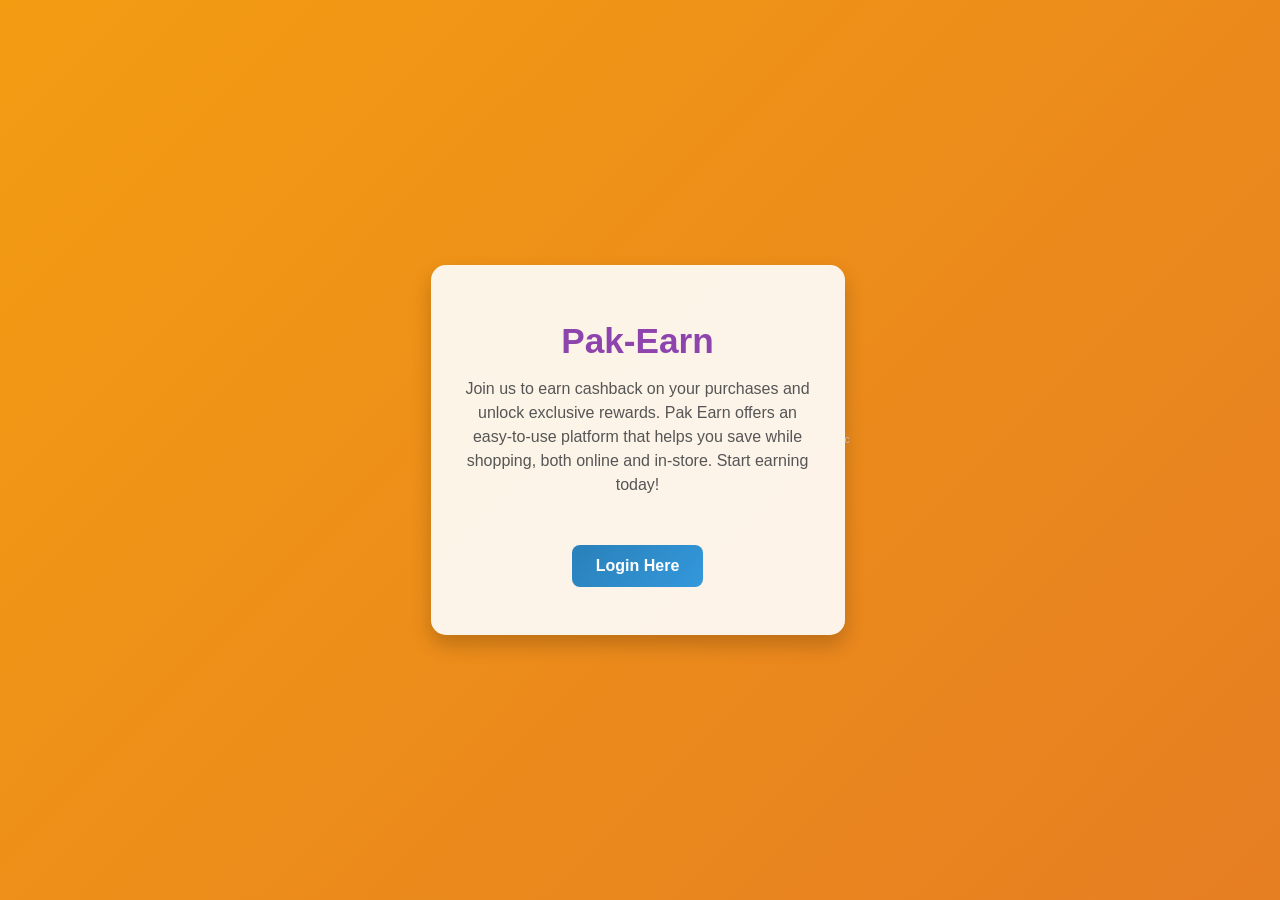
<file: index.html>
<!DOCTYPE html>
<html lang="en">
<head>
    <meta charset="UTF-8">
    <meta name="viewport" content="width=device-width, initial-scale=1.0">
    
    <title>Pak-Earn - Earn Cashback & Rewards on Shopping | Best Deals</title>
    
    <meta name="description" content="Join Pak Earn and earn cashback on your purchases. Unlock exclusive rewards and save on shopping. Start earning today!">
    <meta name="keywords" content="Pak Earn, cashback offers, online shopping rewards, earn money, best deals, save money">
    <meta name="author" content="Pak Earn">
    <meta name="robots" content="index, follow">
    <link rel="canonical" href="https://pakearn.io/" />

    <!-- Open Graph for Facebook -->
    <meta property="og:title" content="Pak Earn - Earn Cashback & Rewards">
    <meta property="og:description" content="Start earning cashback on every purchase with Pak Earn. Get exclusive rewards & best deals!">
    <meta property="og:url" content="https://pakearn.io/">
    <meta property="og:type" content="website">
    <meta property="og:image" content="https://pakearn.io/images/pakearn-logo.png">

    <!-- Twitter Card -->
    <meta name="twitter:card" content="summary_large_image">
    <meta name="twitter:title" content="Pak Earn - Cashback & Rewards">
    <meta name="twitter:description" content="Join Pak Earn and start earning cashback on shopping. Exclusive deals & rewards!">
    <meta name="twitter:image" content="https://pakearn.io/images/pakearn-logo.png">

    <!-- Favicon -->
    <link rel="icon" href="https://pakearn.io/favicon.ico" type="image/x-icon">

    <style>
        body {
            font-family: 'Poppins', sans-serif;
            background: linear-gradient(135deg, #f39c12, #e67e22);
            margin: 0;
            padding: 0;
            display: flex;
            justify-content: center;
            align-items: center;
            height: 100vh;
            overflow: hidden;
            position: relative;
        }

        .container {
            background: rgba(255, 255, 255, 0.9);
            color: #333;
            padding: 2rem;
            border-radius: 15px;
            box-shadow: 0 10px 20px rgba(0, 0, 0, 0.2);
            text-align: center;
            width: 350px;
            animation: fadeIn 1s ease-in-out;
        }

        h1 {
            margin-bottom: 1rem;
            color: #8e44ad;
            font-size: 2.2rem;
            font-weight: bold;
        }

        p {
            font-size: 1rem;
            margin-bottom: 2rem;
            line-height: 1.5;
            color: #555;
        }

        .btn {
            display: inline-block;
            padding: 0.75rem 1.5rem;
            margin: 1rem 0.5rem;
            border: none;
            border-radius: 8px;
            font-size: 1rem;
            font-weight: bold;
            cursor: pointer;
            text-decoration: none;
            transition: transform 0.3s ease, background-color 0.3s ease;
        }

        .btn-register {
            background: linear-gradient(135deg, #16a085, #1abc9c);
            color: #fff;
        }

        .btn-register:hover {
            background: #16a085;
            transform: scale(1.05);
        }

        .btn-login {
            background: linear-gradient(135deg, #2980b9, #3498db);
            color: #fff;
        }

        .btn-login:hover {
            background: #2980b9;
            transform: scale(1.05);
        }

        @keyframes fadeIn {
            0% {
                opacity: 0;
                transform: translateY(30px);
            }
            100% {
                opacity: 1;
                transform: translateY(0);
            }
        }
    </style>
</head>
<body>

    <div class="container">
        <h1>Pak-Earn</h1>
        <p>Join us to earn cashback on your purchases and unlock exclusive rewards. Pak Earn offers an easy-to-use platform that helps you save while shopping, both online and in-store. Start earning today!</p>
        <a href="login.php" class="btn btn-login">Login Here</a>
    </div>
<p style="font-size: 10px; color: #bbb;">
  <a href="/blog.php" title="Explore Latest Perbity Blogs Links" style="color: #bbb; text-decoration: none;">c</a>
</p>

</body>
</html>
</file>
